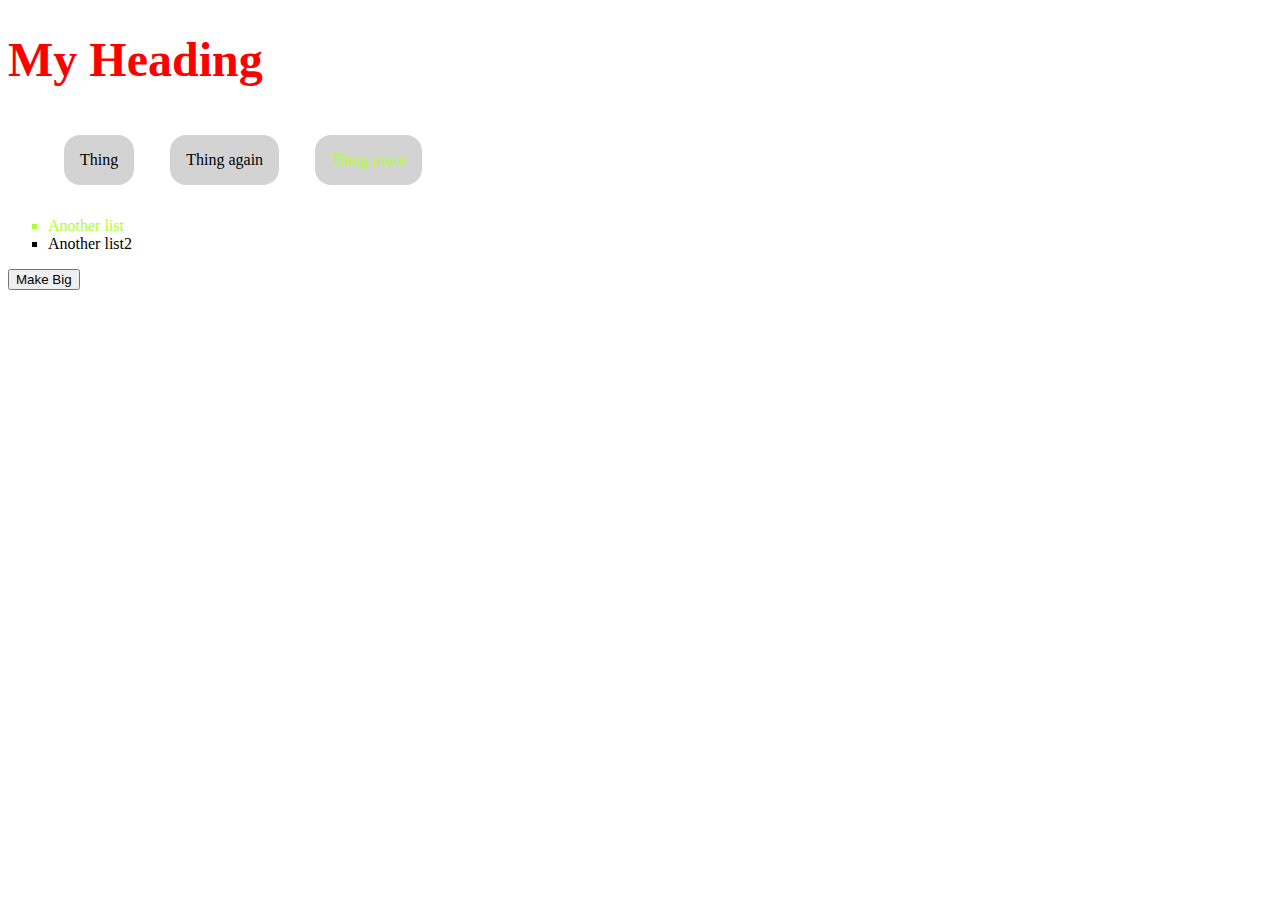
<file: frameworks_and_languages_module-main/examples/client-layout/html/index.html>
<!doctype html>
<html>
<head>
    <meta charset="UTF-8" />
    <title>html test</title>
    <style>
        h1 {
            color: red;
            font-size: 3em;
        }

        ul li {
            list-style-type: square;
        }

        #my_list li {
            display: inline-block;
            border-radius: 1em;
            background-color: lightgray;
            padding: 1em;
            margin: 1em;

            transition: background-color 1000ms linear;
        }
        #my_list li:hover {
            background-color: red;
        } 

        .highlight {
            color: greenyellow;
        }

        /* manually add `big` class to a parent element (suggest `body`) */
        .big #my_list li {
            padding: 2em;
            font-size: larger;
        }

        @media only screen and (max-width: 600px) {
            body {
                background-color: lightblue;
            }
        }
    </style>
</head>
<body>
    <h1>My Heading</h1>
    <ul id="my_list">
        <li>Thing</li>
        <li>Thing again</li>
        <li class="highlight">Thing more</li>
    </ul>
    <ul>
        <li class="highlight">Another list</li>
        <li>Another list2</li>
    </ul>

    <button id="big_button">Make Big</button>

    <script type="module">
        const $body = document.getElementsByTagName("body")[0];
        const $element = document.getElementById("big_button");
        $element.addEventListener("click", event => {
            $body.classList.toggle("big");
        });
    </script>
</body>
</html>
</file>
